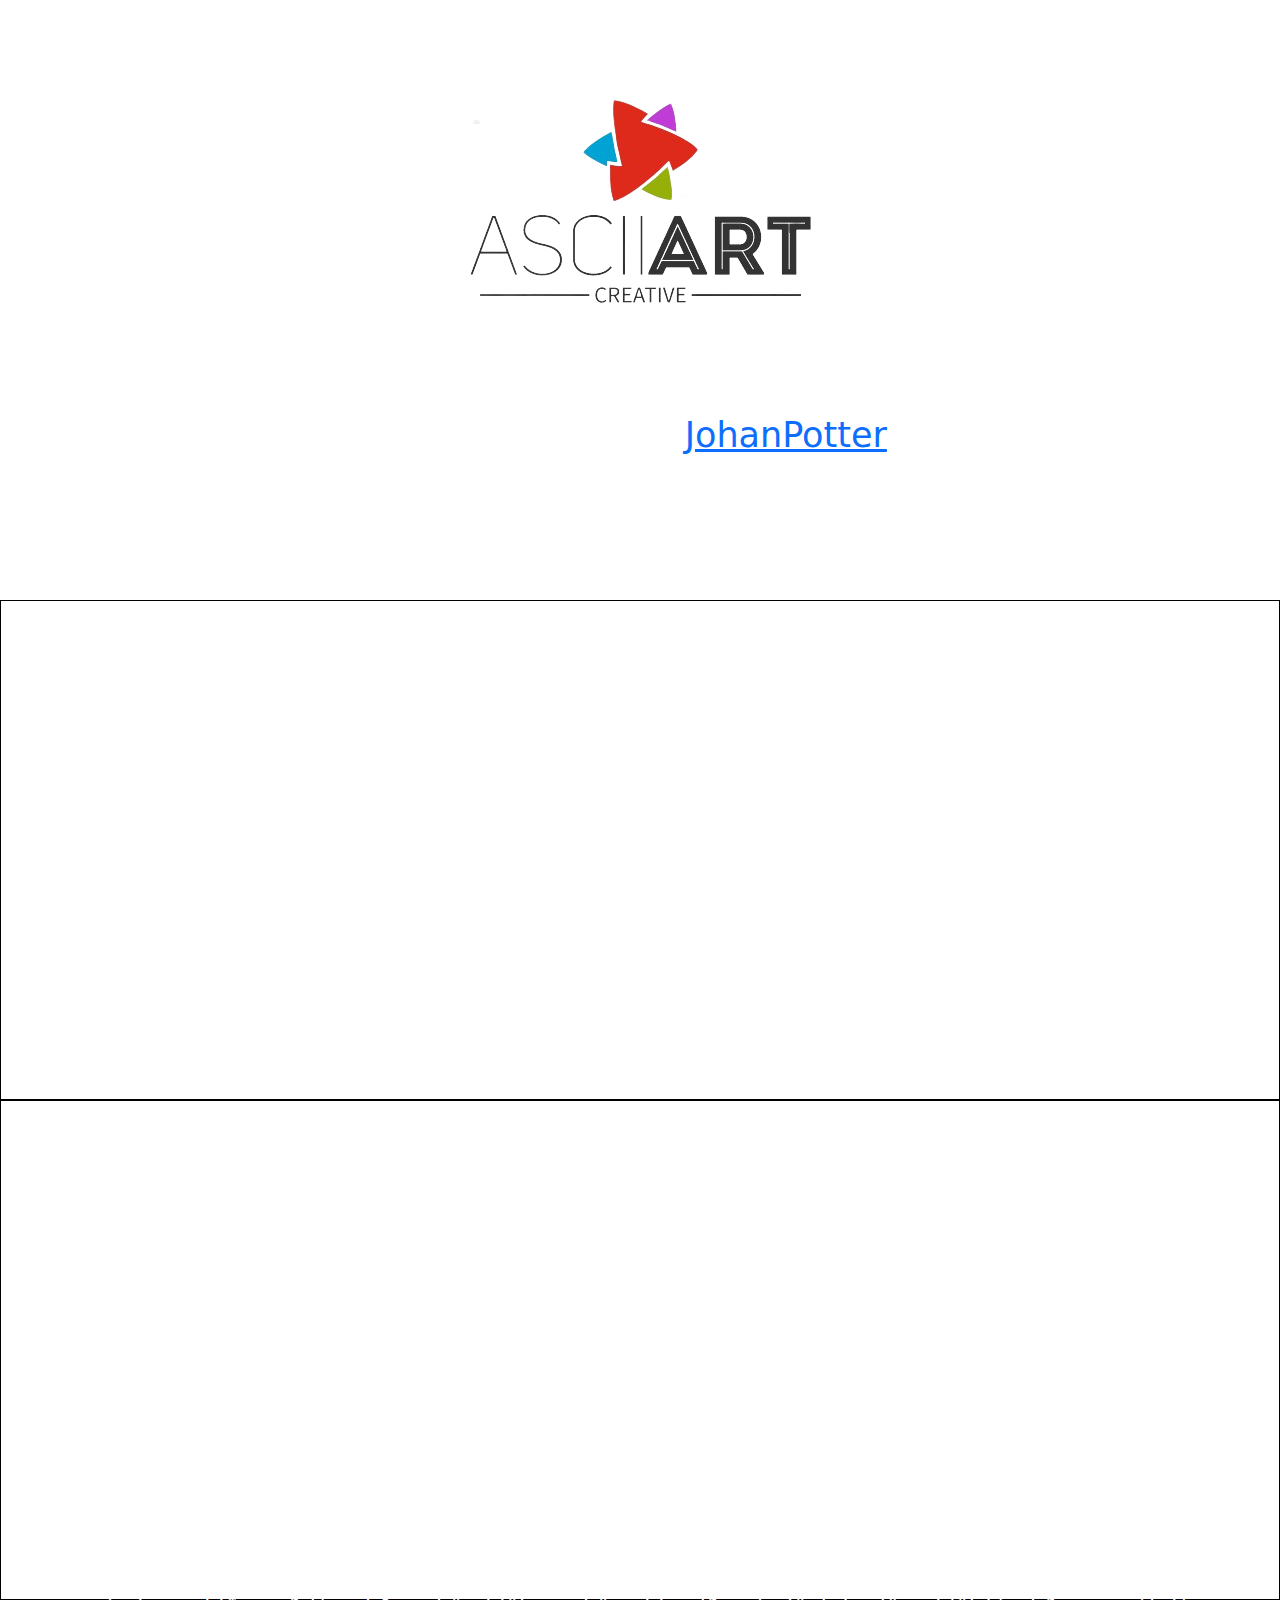
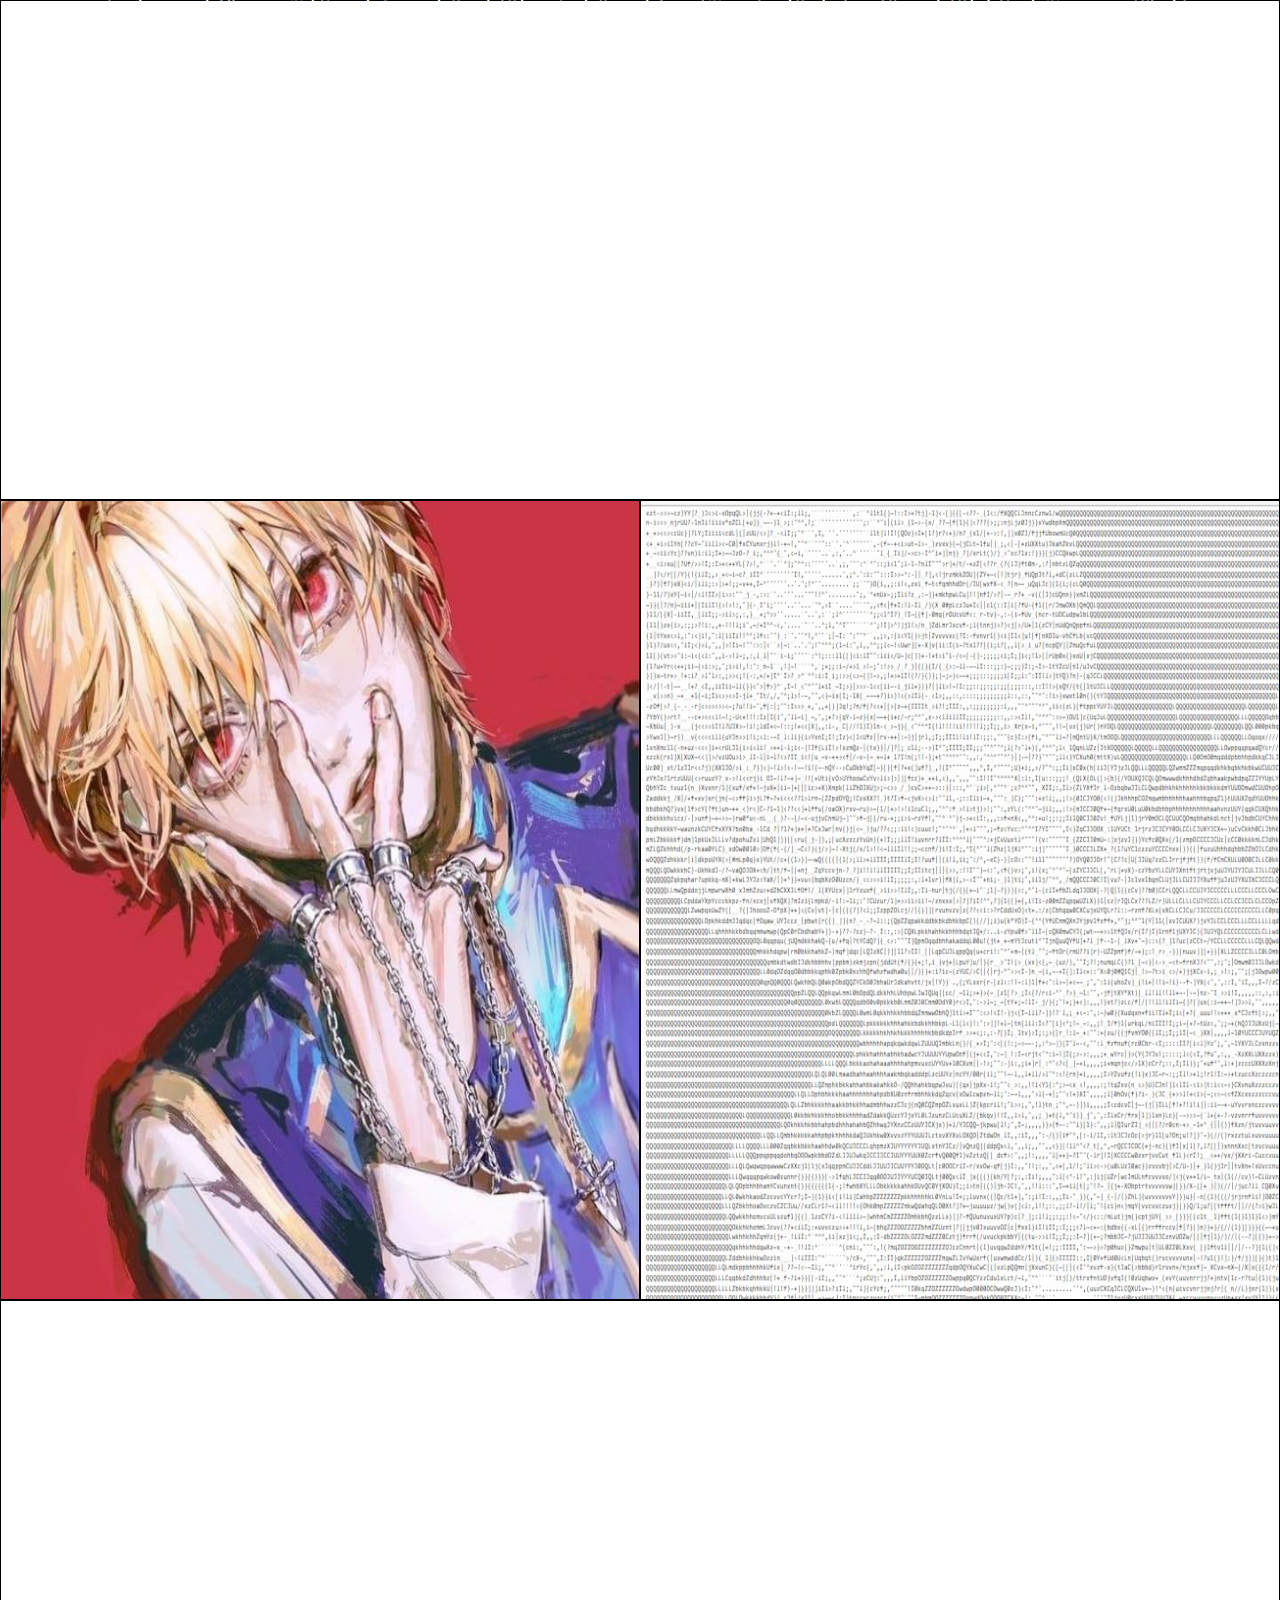
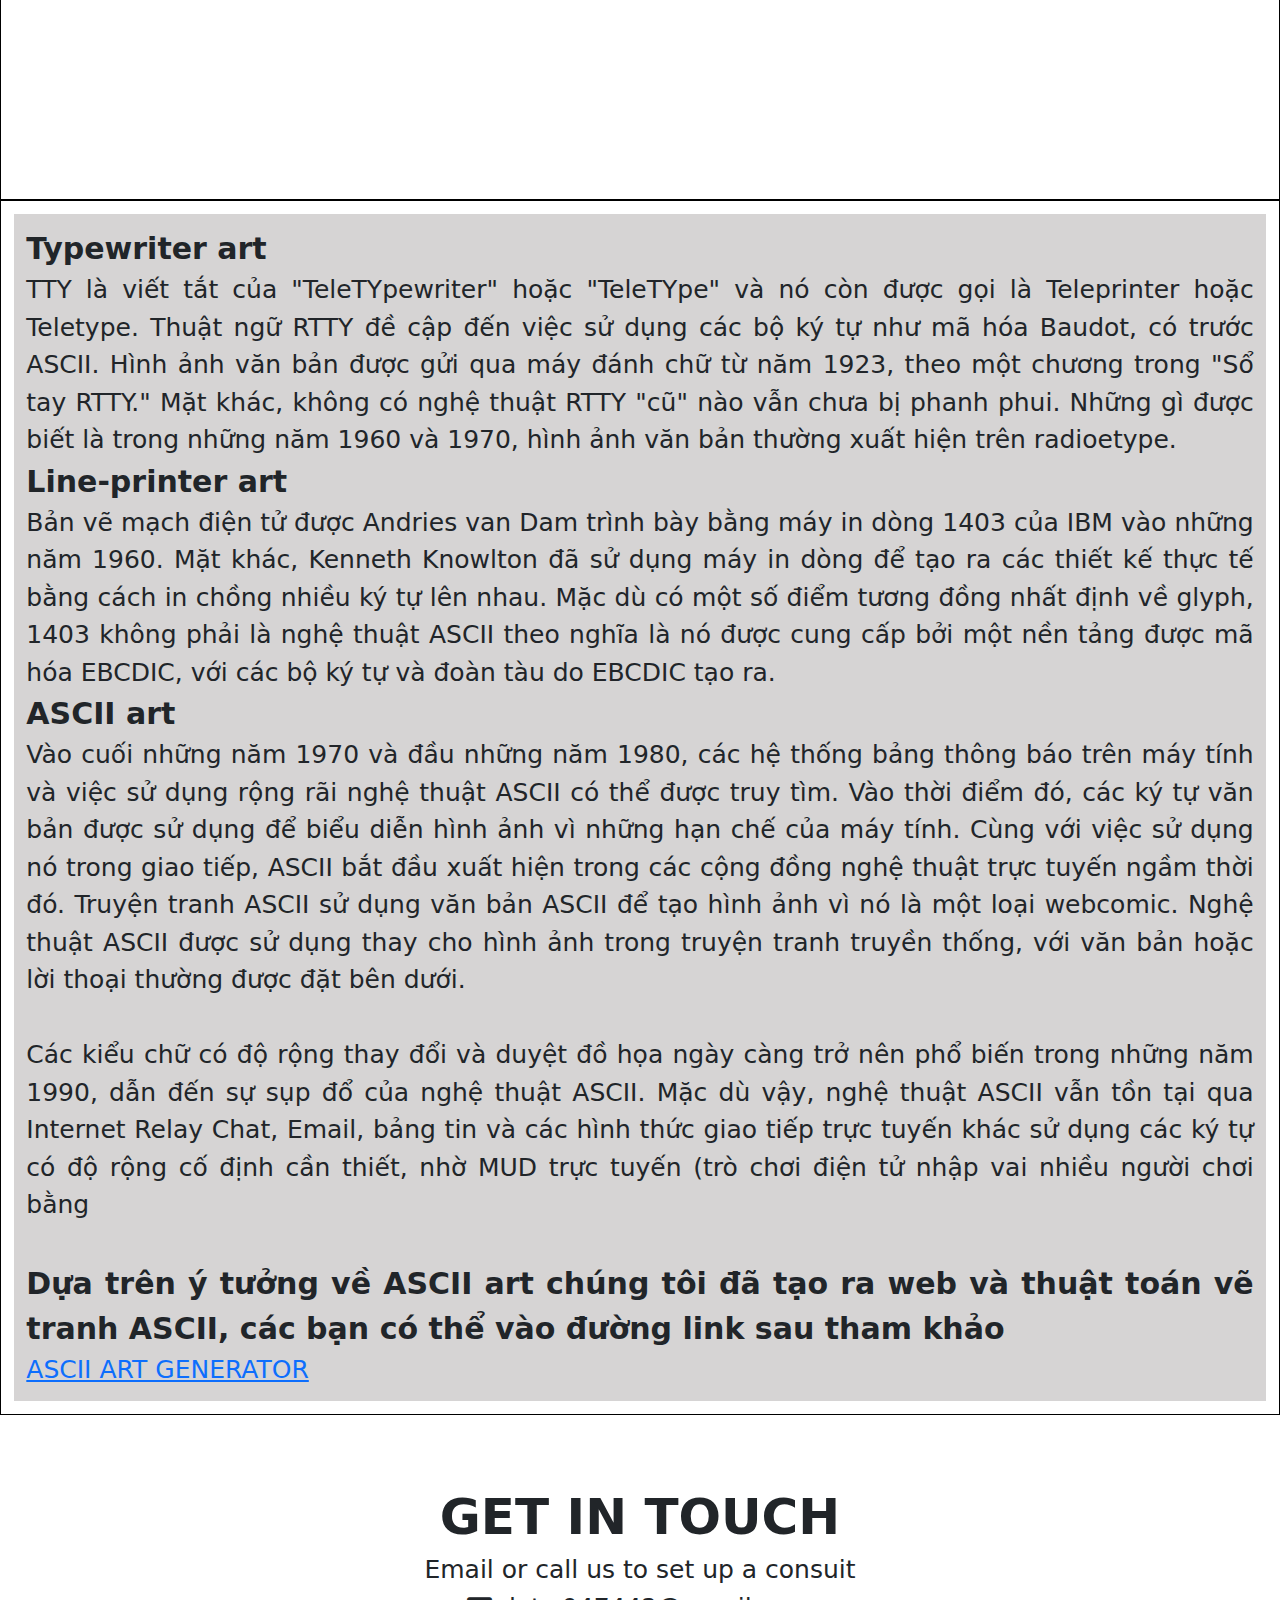
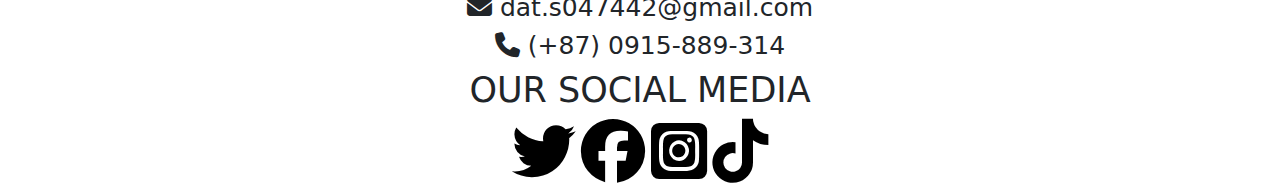
<file: index.html>
<!DOCTYPE html>
<html lang="en">
<head>
    <meta charset="UTF-8">
    <meta http-equiv="X-UA-Compatible" content="IE=edge">
    <meta name="viewport" content="width=device-width, initial-scale=1.0">
    <link rel="stylesheet" href="https://cdnjs.cloudflare.com/ajax/libs/font-awesome/6.1.1/css/all.css" crossorigin="anonymous">
    <link rel="stylesheet" href="https://cdn.jsdelivr.net/npm/bootstrap@4.0.0/dist/css/bootstrap.min.css" integrity="sha384-Gn5384xqQ1aoWXA+058RXPxPg6fy4IWvTNh0E263XmFcJlSAwiGgFAW/dAiS6JXm" crossorigin="anonymous">
    <link rel="stylesheet" href="https://cdn.jsdelivr.net/npm/bootstrap@5.2.1/dist/css/bootstrap.css" crossorigin="anonymous">
    <link rel="stylesheet" href="introduction.css" crossorigin="anonymous">
    <title>Document</title>
</head>
<body>
    <div class = "headImage">
        <br><br><br><br>
        <img src="log.png">
        <br><br>
        <h1>ASCII ART CONVERTER</h1>
        <p style = "font-size: 35px;">A products from <a href="aboutMe.html"  target = "_blank">JohanPotter</a> </p>
    </div>
    <div class = "khung">
        <div class="introduceASCII">
            <h1 style = "padding-top: 10%; font-size: 60px;">GIỚI THIỆU ĐÔI <br> NÉT VỀ ASCII ART </h1>
        </div>
    </div>
    <div class="khung">
        <div class = "abtASCII"> 
            <p style = "font-size: 22px;">
                Nghệ thuật ASCII là quá trình tạo đồ họa hoặc nghệ thuật với sự trợ giúp của việc sử dụng các ký tự văn bản ASCII; nó còn được gọi là nghệ thuật ANSI, nghệ thuật văn bản hoặc nghệ thuật chữ. Đồ họa được thực hiện bằng cách bắt đầu từ đầu và sử dụng các ký tự để ước lượng bất kỳ thứ gì hoặc bằng cách chuyển đổi thủ công hình ảnh hiện có thành các ký tự ASCII. Trước khi có Internet và băng thông rộng, khi người dùng kết nối bằng BBS, những hình ảnh này đã phổ biến. Trong thời hiện đại, nghệ thuật ASCII vẫn có thể được tìm thấy trên Internet và nó là một cách phổ biến để tạo ra một hình ảnh độc đáo. Khi có nhiều nhân vật hơn được sử dụng để tạo ra hình ảnh, nghệ thuật ASCII tiến từ đơn giản đến ảnh chân thực.

Nghệ thuật ASCII rất gần gũi với cảm xúc ở chỗ nó có thể được sử dụng để tạo thêm cảm giác hấp dẫn cho giao tiếp hoặc tài liệu. Nghệ thuật ASCII chi tiết hơn chuyển chính xác các cá nhân nổi tiếng, phong cảnh, cũng như các đối tượng khác sang ASCII. Các ứng dụng của nghệ thuật ASCII là email, các trang trực tuyến và tài liệu; nói chung, có thể nhập khá nhiều ký tự ASCII ở bất kỳ đâu.

Bởi vì các máy in ban đầu thiếu khả năng hình ảnh, các ký tự được sử dụng thay cho các điểm đánh dấu đồ họa, phần lớn dẫn đến việc phát minh ra nghệ thuật ASCII. Các máy in số lượng lớn cũng sử dụng đồ họa ASCII để tạo ra các trang biểu ngữ lớn nhằm phân biệt sự phân chia giữa các lệnh in riêng biệt từ những người dùng khác nhau, làm cho việc phân chia đơn giản hơn để nhìn thấy đầu ra có thể được phân chia bởi người điều hành máy tính hoặc nhân viên. Khi ảnh không thể được đưa vào e-mail ban đầu, nghệ thuật ASCII đã được sử dụng để thay thế.
            </p>
        </div>
    </div>
    <div class = "khung">
        <div class="introduceASCII" style = "background: url('https://www.artnews.com/wp-content/uploads/2022/02/Van-Gogh.jpeg?w=1920'); background-size: 100%;">
            <h1 style = "padding-top: 10%; font-size: 60px;">EXAMPLE OF<br> ASCII ART </h1>
        </div>
    </div>
    <div style = "height: 800px;">
        <img class="exampleIMG" id = "img1" style = "float: left;" src = "kurapika.jpg">
        <img class = "exampleIMG" id = "img2" src = "kurapikatext.jpg">
    </div>
    <div class = "khung">
        <div class="introduceASCII" style = "background: url('https://lh3.googleusercontent.com/X3jdu-HyOnNIyapzR8isvrBmFz-PeVecA-ZgR0w14Y7k0b7kXRWoY51VjFpXRGayow'); background-size: 100%;">
            <h1 style = "padding-top: 10%; font-size: 60px;">LỊCH SỬ HÌNH THÀNH<br> ASCII ART </h1>
        </div>
    </div>
    <div style = "padding: 1% 1% 1% 1%; border: 1px solid black; text-align: justify;">
        <p style = "background: rgb(214, 212, 212); padding: 1%; font-size: 25px; margin-bottom: 0;">
            <b>Typewriter art</b><br>
            TTY là viết tắt của "TeleTYpewriter" hoặc "TeleTYpe" và nó còn được gọi là Teleprinter hoặc Teletype. 
            Thuật ngữ RTTY đề cập đến việc sử dụng các bộ ký tự như mã hóa Baudot, có trước ASCII. Hình ảnh văn bản 
            được gửi qua máy đánh chữ từ năm 1923, theo một chương trong "Sổ tay RTTY." Mặt khác, không có nghệ thuật
            RTTY "cũ" nào vẫn chưa bị phanh phui. Những gì được biết là trong những năm 1960 và 1970, hình ảnh văn bản 
            thường xuất hiện trên radioetype.
            <br><b>Line-printer art</b><br>
            Bản vẽ mạch điện tử được Andries van Dam trình bày bằng máy in dòng 1403 của IBM vào những năm 1960. Mặt khác,
            Kenneth Knowlton đã sử dụng máy in dòng để tạo ra các thiết kế thực tế bằng cách in chồng nhiều ký tự lên nhau. 
            Mặc dù có một số điểm tương đồng nhất định về glyph, 1403 không phải là nghệ thuật ASCII theo nghĩa là nó được 
            cung cấp bởi một nền tảng được mã hóa EBCDIC, với các bộ ký tự và đoàn tàu do EBCDIC tạo ra.
            <br><b>ASCII art</b><br>
            Vào cuối những năm 1970 và đầu những năm 1980, các hệ thống bảng thông báo trên máy tính và việc sử dụng rộng 
            rãi nghệ thuật ASCII có thể được truy tìm. Vào thời điểm đó, các ký tự văn bản được sử dụng để biểu diễn hình 
            ảnh vì những hạn chế của máy tính. Cùng với việc sử dụng nó trong giao tiếp, ASCII bắt đầu xuất hiện trong các 
            cộng đồng nghệ thuật trực tuyến ngầm thời đó. Truyện tranh ASCII sử dụng văn bản ASCII để tạo hình ảnh vì nó là 
            một loại webcomic. Nghệ thuật ASCII được sử dụng thay cho hình ảnh trong truyện tranh truyền thống, với văn bản 
            hoặc lời thoại thường được đặt bên dưới.
            <br><br>
            Các kiểu chữ có độ rộng thay đổi và duyệt đồ họa ngày càng trở nên phổ biến trong những năm 1990, dẫn đến sự sụp 
            đổ của nghệ thuật ASCII. Mặc dù vậy, nghệ thuật ASCII vẫn tồn tại qua Internet Relay Chat, Email, bảng tin và các 
            hình thức giao tiếp trực tuyến khác sử dụng các ký tự có độ rộng cố định cần thiết, nhờ MUD trực tuyến (trò chơi 
            điện tử nhập vai nhiều người chơi bằng
            <br><br>
            <b>Dựa trên ý tưởng về ASCII art chúng tôi đã tạo ra web và thuật toán vẽ tranh ASCII, các bạn có thể vào đường link sau tham khảo</b>
            <br>
            <a style = "text-align: center;" target="_blank" href="asciiArt.html">ASCII ART GENERATOR</a>
        </p>
        
    </div>
    <br><br><br>
    <div  class = "footer">
        <h1 style = "font-size: 50px;"><b>GET IN TOUCH</b></h1>
        <h6>Email or call us to set up a consuit</h4>
        <h6><i class="fa-solid fa-envelope fa-1x"></i> dat.s047442@gmail.com</h4>
        <h6><i class="fa-solid fa-phone fa-1"></i> (+87) 0915-889-314</h4>
        <h3>OUR SOCIAL MEDIA</h3>
        <div>
            <a target = "_blank" href = "https://twitter.com/NguynPhThnht1"><i class="fa-brands fa-twitter fa-4x"></i></a> 
            <a target = "_blank" href = "https://www.facebook.com/profile.php?id=100071787563983"><i class="fa-brands fa-facebook fa-4x"></i></a>
            <a target = "_blank" href = "https://www.instagram.com/dat.s047442/"><i class="fa-brands fa-instagram-square fa-4x"></i></a>
            <a target = "_blank" href = "https://www.tiktok.com/@nguyenphudat5"><i class="fa-brands fa-tiktok fa-4x"></i></a>
            <div></div>
        </div>
    </div>
    <script src="https://cdn.jsdelivr.net/npm/@popperjs/core@2.11.6/dist/umd/popper.min.js" integrity="sha384-oBqDVmMz9ATKxIep9tiCxS/Z9fNfEXiDAYTujMAeBAsjFuCZSmKbSSUnQlmh/jp3" crossorigin="anonymous"></script>
    <script src="https://cdn.jsdelivr.net/npm/bootstrap@5.2.1/dist/js/bootstrap.min.js" integrity="sha384-7VPbUDkoPSGFnVtYi0QogXtr74QeVeeIs99Qfg5YCF+TidwNdjvaKZX19NZ/e6oz" crossorigin="anonymous"></script>
</body>
</html>
</file>
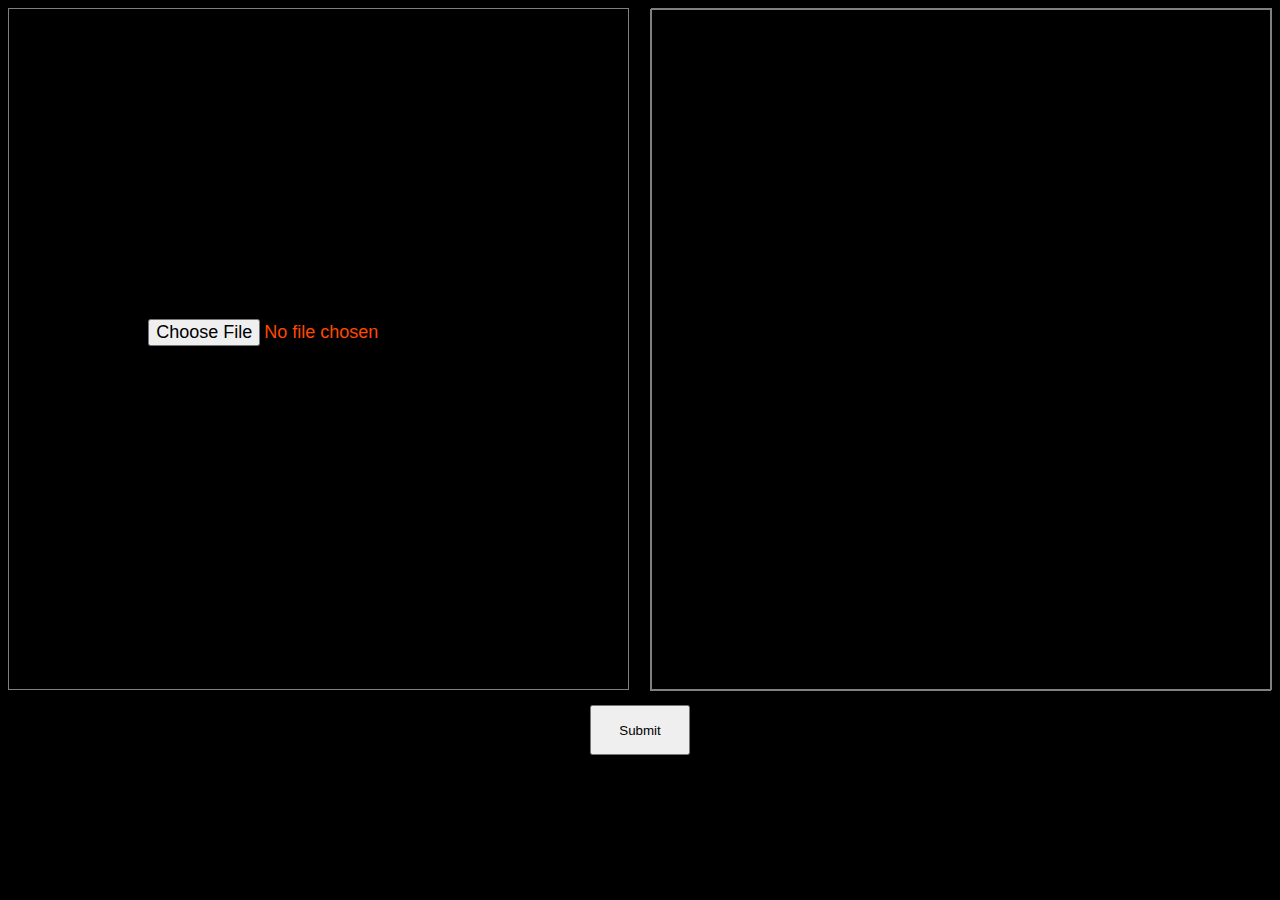
<file: asciiArt.html>
<!DOCTYPE html>
<html lang="en">
<head>
    <meta charset="UTF-8">
    <meta http-equiv="X-UA-Compatible" content="IE=edge">
    <meta name="viewport" content="width=device-width, initial-scale=1.0">
    <link rel="stylesheet" href="asciiArt.css">
    <link rel="stylesheet" href="https://cdnjs.cloudflare.com/ajax/libs/font-awesome/6.1.1/css/all.css" crossorigin="anonymous">
    <title>Ascii Art Converter</title>
</head>
<body style="background: black ; color: white">
    <div class="input">
        <input type="file" name="picture" style = "margin-top: 50%; color: rgb(255, 72, 0); font-size: 18px;">
    </div>
    <div class = "input2" id = "input2">
        <canvas id="preview" class = "watermark" style="float: right;"> </canvas>
    </div>
    <div style = "text-align: center;">
        <button style = "width: 100px; height: 50px;margin-top: 15px;" id = 'btn-convert'>
            Submit
        </button>
    </div>
    <pre id="ascii" style="font-size: 10px"></pre>
    <script>
        toGrayScale = (r,g,b) => 0.21*r + 0.72*g + 0.07*b;

        const canvas = document.getElementById('preview')
        const fileInput = document.querySelector('input[type="file"]')
        const context = canvas.getContext("2d");
        const btnConvert = document.getElementById('btn-convert')
        const asciiImage = document.querySelector('pre#ascii')

        const MAXIMUM_WIDTH = 90
        const MAXIMUM_HEIGHT = 90  

        const getFontRatio = () => {
        const pre = document.createElement('pre')
        pre.style.display = 'inline'
        pre.textContent = ' '

        document.body.appendChild(pre)
        const { width, height } = pre.getBoundingClientRect()
        document.body.removeChild(pre)

        return height / width
        }

        const fontRatio = getFontRatio()

        const clampDimensions = (width, height) => {
            const rectifiedWidth = Math.floor(fontRatio * width);
            if (height > MAXIMUM_HEIGHT) {
                const reducedWidth = Math.floor(rectifiedWidth * MAXIMUM_HEIGHT / height);
                return [reducedWidth, MAXIMUM_HEIGHT]
            }

            if (width > MAXIMUM_WIDTH) {
                const reducedHeight = Math.floor(height * MAXIMUM_WIDTH / rectifiedWidth);
                return [MAXIMUM_WIDTH, reducedHeight]
        }

        return [rectifiedWidth, height];
        }

        const convertToGrayScales = (context, width, height) =>{
             DataImage = context.getImageData(0,0,width,height)
             const grayScales = [];
             for(i = 0;i<DataImage.data.length;i+=4){
                const r = DataImage.data[i];
                const g = DataImage.data[i+1];
                const b = DataImage.data[i+2];
                GrayScale = toGrayScale(r,g,b);
                DataImage.data[i] = DataImage.data[i+1] = DataImage.data[i+2] = GrayScale;
                grayScales.push(GrayScale);
             }
            context.putImageData(DataImage, 0, 0)
            return grayScales
        }

        const grayRamp = '$@B%8&WM#*oahkbdpqwmZO0QLCJUYXzcvunxrjft/|()1{}[]?-_+~<>i!lI;:,"^`\'. '
        const rampLength = grayRamp.length;
        // Giá trị grayScale là một số nguyên từ 0 (black) đến 255 (white)
        const getCharacterForGrayScale = grayScale => grayRamp[Math.ceil(((rampLength - 1) * grayScale) / 255)]
        const drawAscii = (grayScales, width) => {
        const ascii = grayScales.reduce((asciiImage, grayScale, index) => {
            let nextChars = getCharacterForGrayScale(grayScale)

            if ((index + 1) % width === 0) {
            nextChars += '\n'
            }

            return asciiImage + nextChars
        }, '')
        asciiImage.textContent = ascii
        }

        fileInput.onchange = e =>{
            const file = e.target.files[0]
            const reader = new FileReader()
            reader.onload = event =>{
                image = new Image()
                image.onload = () => {
                    const [width, height] = clampDimensions(image.width, image.height)
                    canvas.width = width
                    canvas.height = height
                    context.drawImage(image,0,0,width, height)
                    const grayScales = convertToGrayScales(context, width, height)
                    btnConvert.addEventListener('click', () => {drawAscii(grayScales, width) })
                }
                image.src = event.target.result
            }
            reader.readAsDataURL(file)
        }

    </script>
</body>
</html>
</file>
<file: introduction.css>
.headImage{
    text-align: center;
    background: url("https://images.unsplash.com/photo-1564951434112-64d74cc2a2d7?ixlib=rb-1.2.1&ixid=MnwxMjA3fDB8MHxwaG90by1wYWdlfHx8fGVufDB8fHx8&auto=format&fit=crop&w=387&q=80");
    height: 600px;
    background-size: 100%;
    background-repeat: no-repeat;
    color:white;
}

.introduceASCII{
    background: url("https://lh6.ggpht.com/HlgucZ0ylJAfZgusynnUwxNIgIp5htNhShF559x3dRXiuy_UdP3UQVLYW6c=s1200");
    background-repeat: no-repeat;
    background-size: 100%;
    height: 100%;
    color: white;
    text-align: center;
}

.khung{
    padding: 10px 10px 10px 10px; 
    border: 1px solid black; 
    height: 500px;
}

.abtASCII{
    background: url("https://cdn.britannica.com/04/95904-050-7EB39FC8/Last-Supper-wall-painting-restoration-Leonardo-da-1999.jpg?q=60");
    background-repeat: no-repeat;
    background-size: 100%;
    height: 100%;
    color: white;
    text-align: center;
    padding: 50px 50px 50px;
    text-align: justify;
}

.headImage h1{
    font-weight: 1000;
    font-size: 59px;
}

.exampleIMG{
    border: 1px solid black;
    width: 50%;
    display: inline-block;
    float: right;
    height: 100%;
}

.headImage pre{
    font-weight: 700;
    font-size: 50px;
    position: absolute;
    top: 1;
    left: 1;
}

.footer{
    display: flex;
    flex-direction: column;
    justify-content: space-around;
    align-items: center;
}

.footer h6{
    font-size: 25px;
}

.footer h3{
    font-size: 35px;
}

.footer a{
    color: black;
}

p b{
   font-size: 30px; 
}
</file>
<file: asciiArt.css>
.input{
    display: inline-block;
    height: 680px;
    width: 49%;
    border: 1px solid grey;
    text-align: center;
    background-image: url("https://cdn.dienthoaivui.com.vn/wp-content/uploads/2020/10/hinh-nen-iphone-12-19-scaled.jpg");
    background-position: center;
    background-repeat: no-repeat;
    background-size: cover;
}

.input2{
    display: block;
    height: 680px;
    width: 49%;
    border: 1px solid grey;
    text-align: center;
    float: right;
}

.watermark {
    position: relative;
    bottom: 0px;
    right: 0px;
    width: 100%;
    height:100%;
    color: white;
    user-select: none;
    border: 1px grey solid;
 }

div h1{
    position: absolute;
    left: 68%;
    top: 45%;
    color: rgba(153, 156, 158, 0.301);
}
</file>
